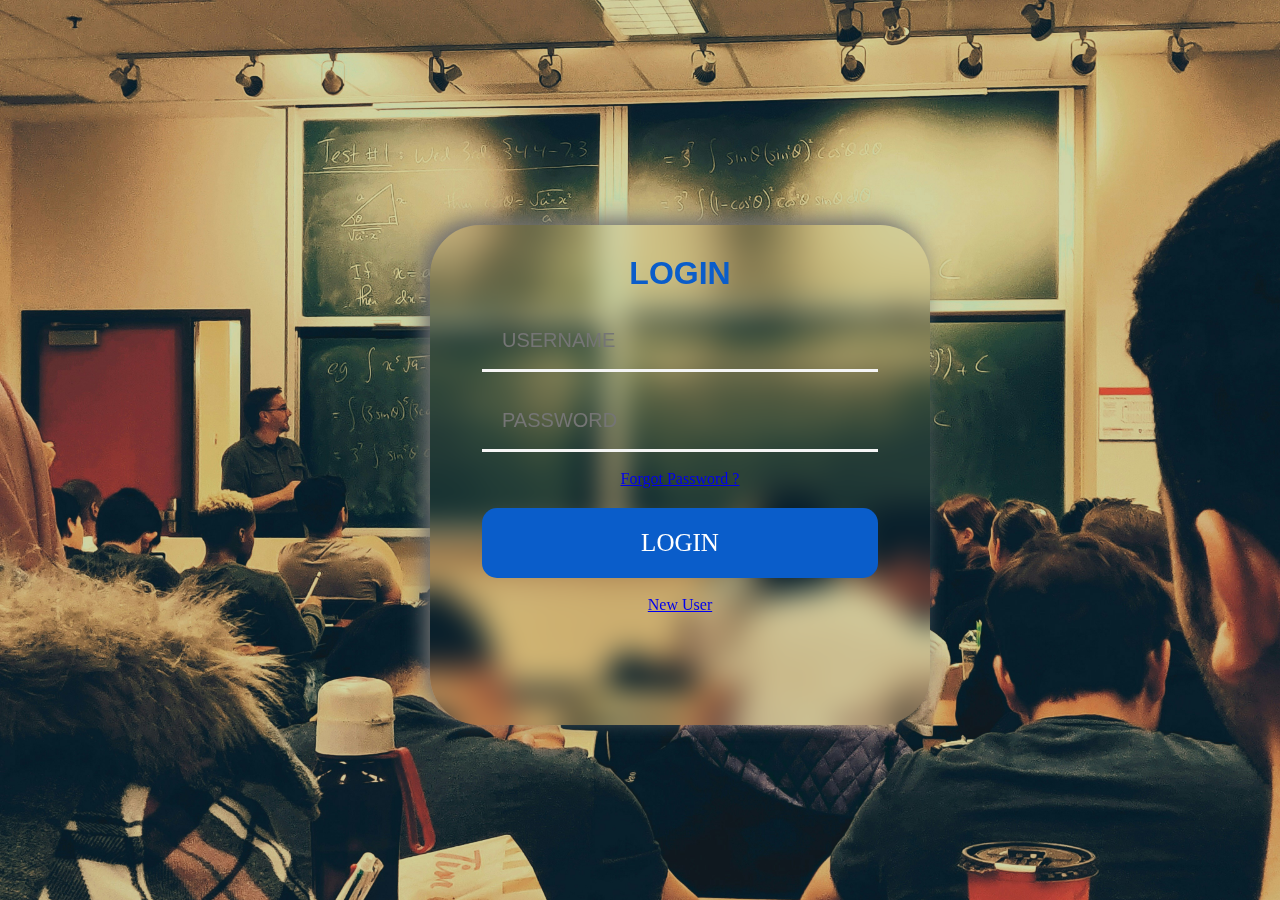
<file: index.html>
<!DOCTYPE html>
<html lang="en">
<head>
    <meta charset="UTF-8">
    <meta name="viewport" content="width=device-width, initial-scale=1.0">
    <title>Login </title>
    <link rel="stylesheet" href="./style/login.css">
</head>
<body>
    <div class="main-container">
        <div class="login-form" align="center">
            <h1 align="center " class="lgn">LOGIN</h1>
            <form action="">
                <input type="text" name="un" autofocus placeholder="USERNAME">
                <input type="text" name="un" autofocus placeholder="PASSWORD">
                <br><br>
                <a href="#">Forgot Password ?</a>
                <input type="button" name=" lgn" id="" value="LOGIN" class="lgnbtn" onclick="validCred()">
                <br><br>
                <a href="./pages/index-registration.html"> New User</a>
            </form>
        </div>
    </div>
    <script src="./scripts/login.js"></script>
</body>
</html>
</file>
<file: style/login.css>
*{
    padding: 0px;
    margin: 0px;
    box-sizing: border-box;
}
.main-container{
    height: 100vh;
    width: 100%;
    position: relative;
    top: 0px;
    background-image: url(../assets/lgn-bg-2.jpg);
    background-repeat: no-repeat;
    background-position: center;
    background-size: cover;
}

.login-form{
    height: 500px;
    width: 500px;
    padding: 30px;
    background: transparent;
    backdrop-filter: blur(15px);
    position: absolute;
    top: 25%;
    right: 350px;
    border-radius: 50px;
    box-shadow: -6px -6px 20px rgb(113, 113, 113);


}
input{
    width: 90%;
    margin-top: 20px;
    border: none;
    height: 60px;
    outline: none;
    background-color: transparent;
    border-bottom: 3px solid whitesmoke;
    color: white;
    font-size: 20px;
    padding: 20px;
}
.lgn{
    font-family: sans-serif ;
    color: #0a5dca;
}
.lgnbtn{
    border: none;
    background-color: #0a5dca;
   height: 70px;
   border-radius: 15px;
   font-size: 25px;
   line-height: 30px;
   font-family: Arial black;
}
</file>
